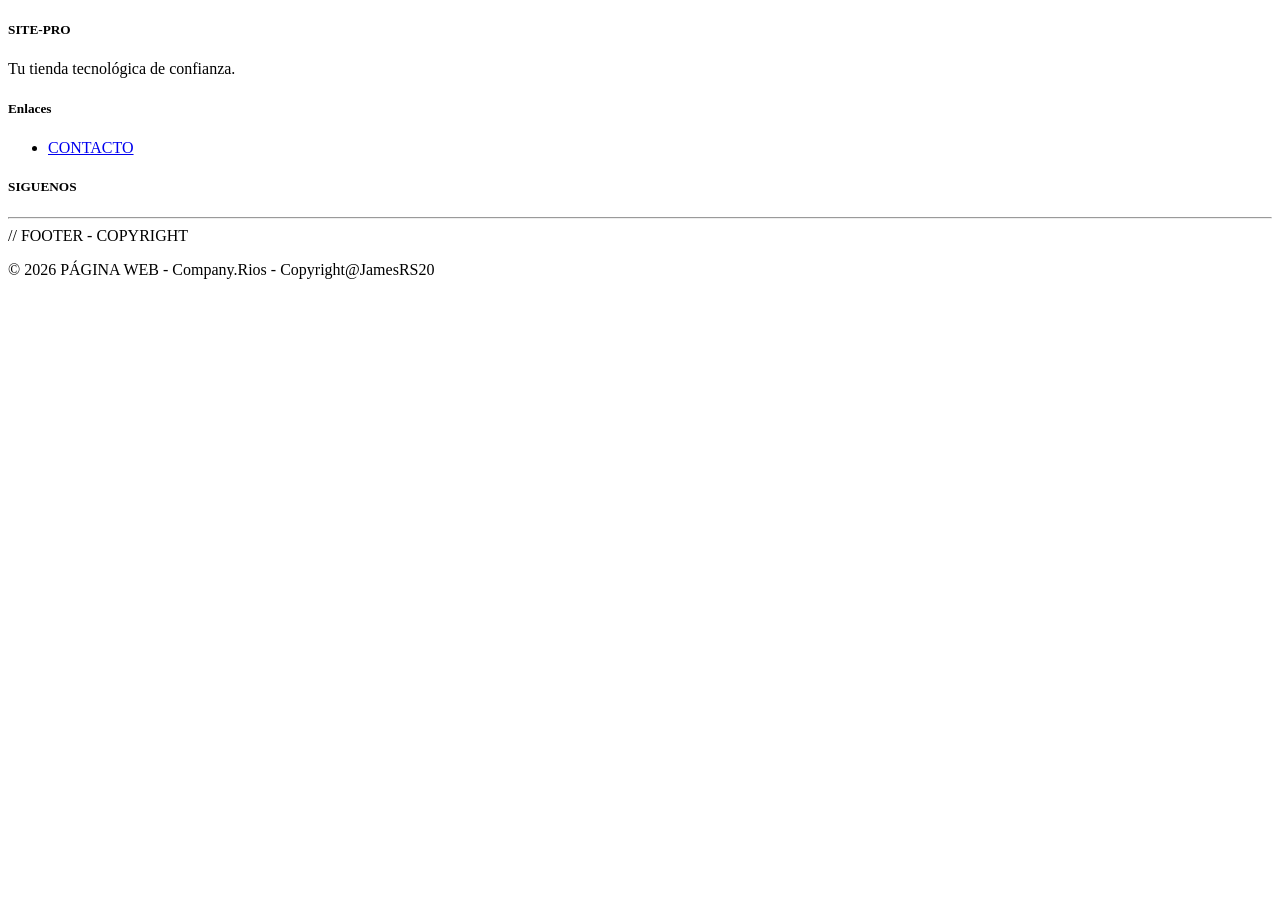
<file: web/footer.html>
<!DOCTYPE html>
<!--
Click nbfs://nbhost/SystemFileSystem/Templates/Licenses/license-default.txt to change this license
Click nbfs://nbhost/SystemFileSystem/Templates/JSP_Servlet/Html.html to edit this template
-->
<footer class="bg-info text-white text-center p-4 mt-auto">
  <div class="container">
    <div class="row">
        <div class="col-md-4 mb-3 mb-md-0">
            <h5 class="fw-bold">SITE-PRO</h5>
            <p class="small"> Tu tienda tecnológica de confianza. </p>
        </div>
        <div class="col-md-4 mb-3 mb-md-0">
            <h5 class="fw-bold">Enlaces</h5>
            <ul class="list-unstyled small">
                <li><a href="#" class="text-white text-decoration-none"> CONTACTO </a></li>
            </ul>
        </div>
        <div class="col-md-4">
            <h5 class="fw-bold"> SIGUENOS </h5>
            <div class="fs-4">
                <i class="bi bi-facebook me-2"></i>
                <i class="bi bi-instagram"></i>
            </div>
        </div>
    </div>
    <hr class="bg-white">
    // FOOTER - COPYRIGHT
    <p class="mb-0 small"> &copy; 2026 PÁGINA WEB - Company.Rios - Copyright@JamesRS20 </p>
  </div>
</footer>
</file>
